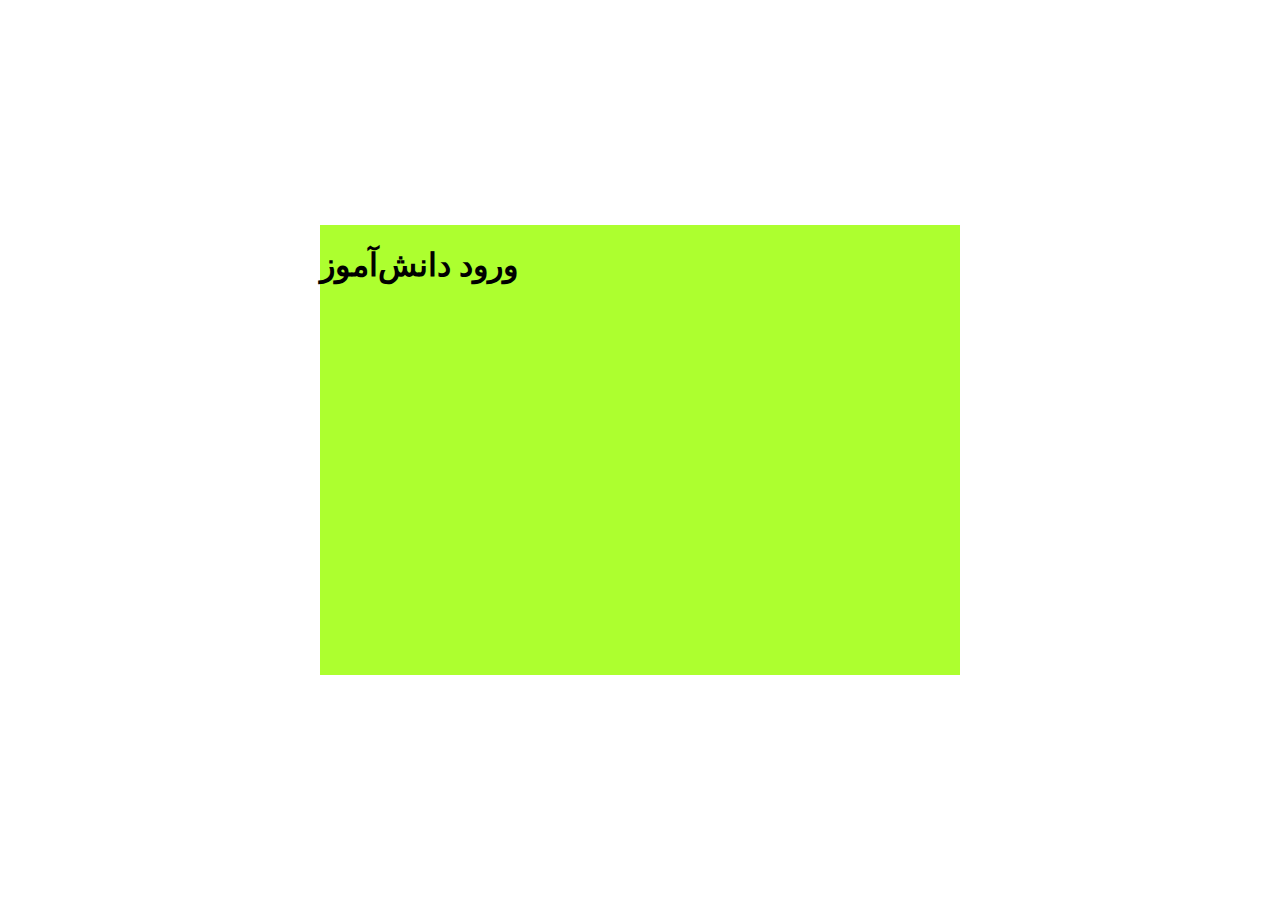
<file: Login/index.html>
<!DOCTYPE html>
<html lang="en">
<head>
    <meta charset="UTF-8">
    <meta name="viewport" content="width=device-width, initial-scale=1.0">
    <title>Login</title>
    <link rel="stylesheet" href="style.css">
</head>
<body>
    <div class="mainWindow">
        <h1>ورود دانش‌آموز</h1>
    </div>
</body>
</html>
</file>
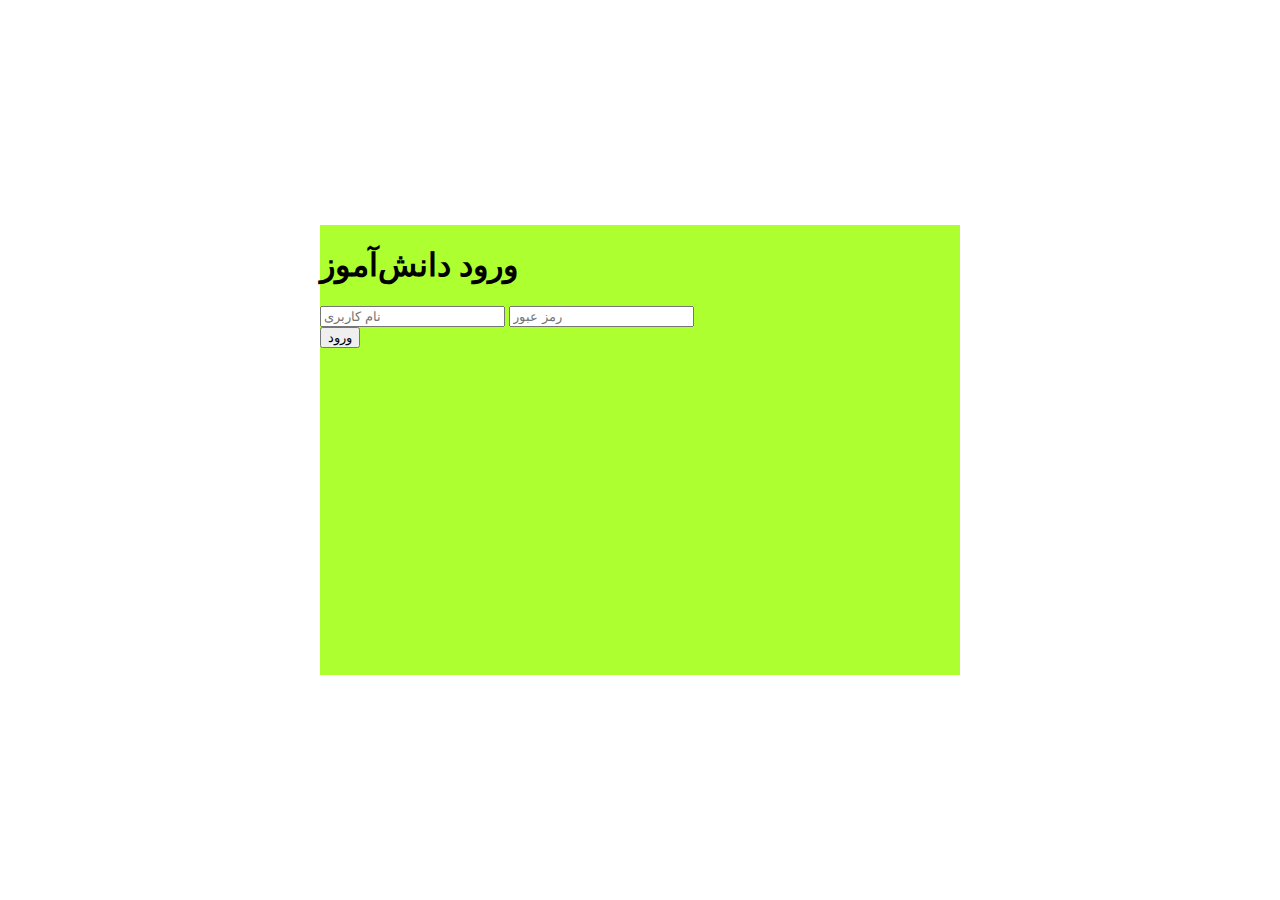
<file: Login/login.html>
<!DOCTYPE html>
<html lang="en">
<head>
    <meta charset="UTF-8">
    <meta name="viewport" content="width=device-width, initial-scale=1.0">
    <title>Login</title>
    <link rel="stylesheet" href="style.css">
    <link rel="preconnect" href="https://fonts.googleapis.com">
<link rel="preconnect" href="https://fonts.gstatic.com" crossorigin>
<link href="https://fonts.googleapis.com/css2?family=Roboto:ital,wght@0,100;0,300;0,400;0,500;0,700;0,900;1,100;1,300;1,400;1,500;1,700;1,900&family=Vazirmatn:wght@100..900&display=swap" rel="stylesheet">
</head>
<body>
    <div class="mainWindow">
        <h1>ورود دانش‌آموز</h1>
        <form id="loginForm" action="#" method="POST" novalidate>
            <input class="input1" type="text" id="username" placeholder="نام کاربری">
            <input class="input2" type="password" id="password" placeholder="رمز عبور">
            <div id="errorMessage" class="error-message"></div>
            <button type="submit">ورود</button>
        </form>
    </div>
    <script src="main.js"></script>
</body>
</html>
</file>
<file: Login/style.css>
.mainWindow {
    position: absolute; 
    top: 50%; 
    left: 50%; 
    transform: translate(-50%, -50%); 
    width: 50%; 
    height: 50%;
    background-color: greenyellow;
}
</file>
